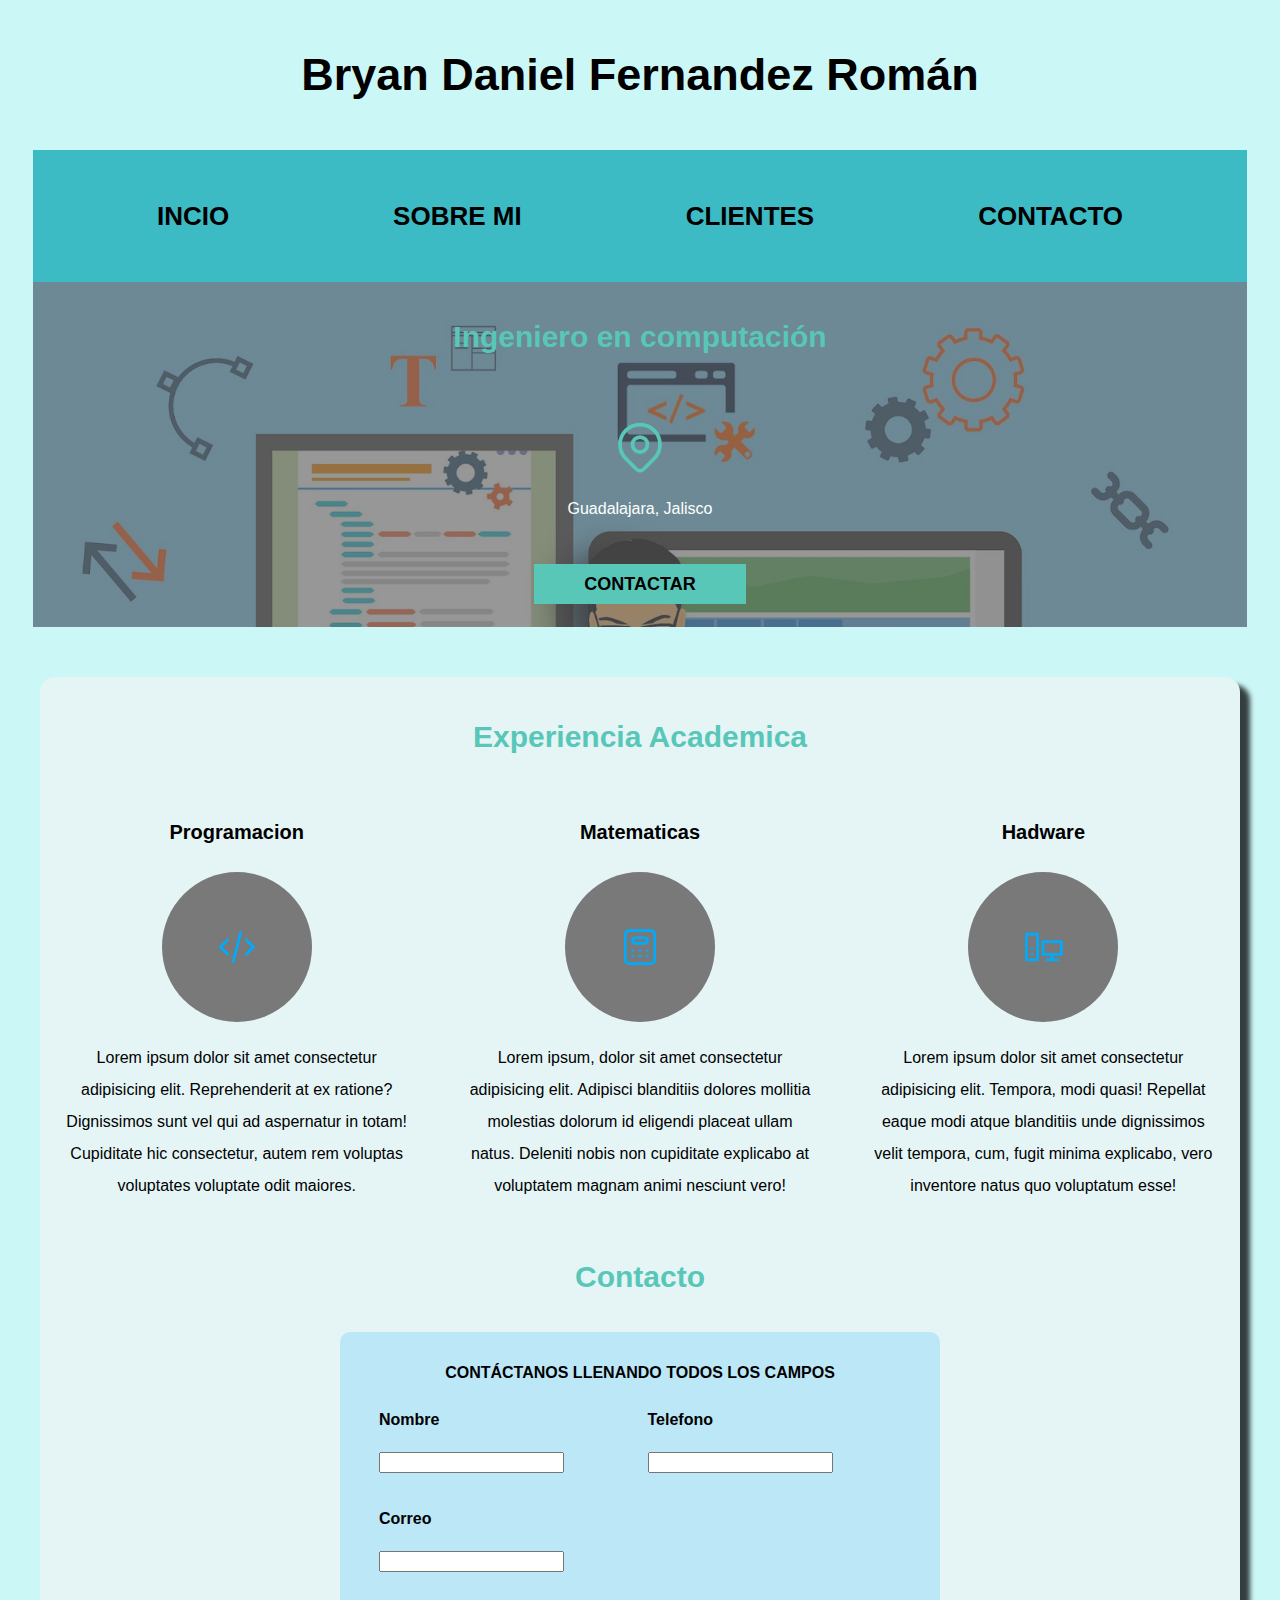
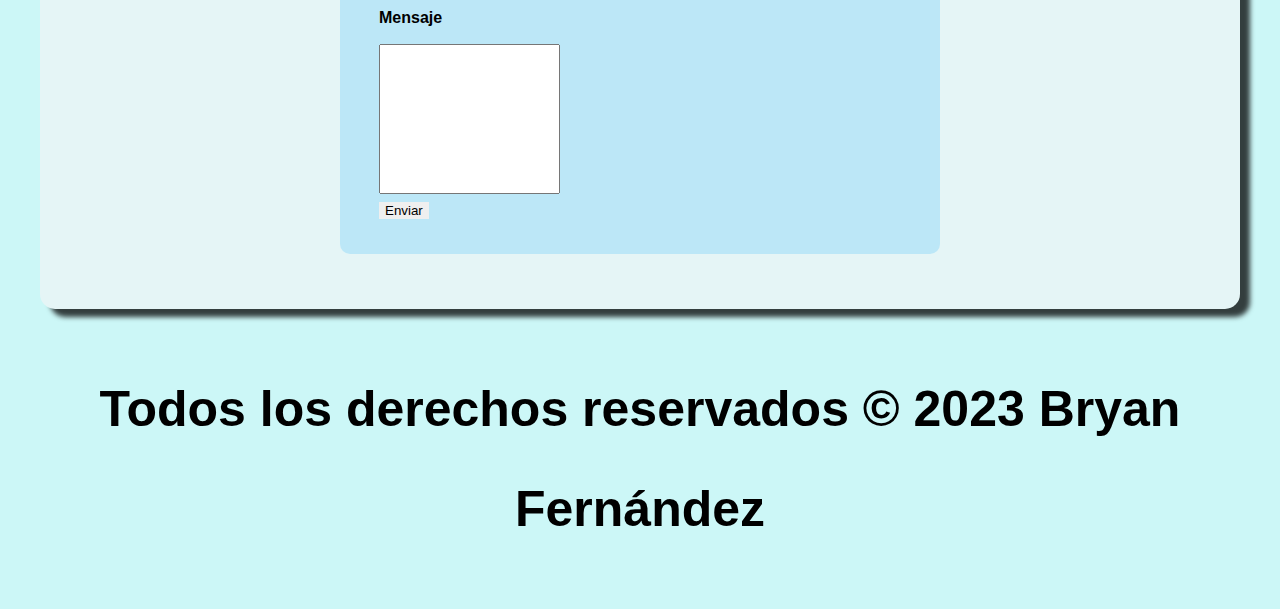
<file: index.html>
<!DOCTYPE html>
<html lang="es">
<head>
    <meta charset="UTF-8">
    <meta http-equiv="X-UA-Compatible" content="IE=edge">
    <meta name="viewport" content="width=device-width, initial-scale=1.0">
    <link rel="stylesheet" href="estilos/styles.css">
    <link rel="preconnect" href="https://fonts.googleapis.com">
    <link rel="preconnect" href="https://fonts.gstatic.com" crossorigin>
    <link href="https://fonts.googleapis.com/css2?family=Sofia+Sans:wght@100&display=swap" rel="stylesheet">
    <title>Pagina web personal</title>
</head>
<body class="bodyInicio">
    <!-- Encabezado -->
<header>
    <h1>Bryan Daniel Fernandez Román</h1>
</header>

<div class="bgr">
    <nav class="navegador">
        <a href="/index.html">Incio</a>
        <a href="/Sobre mi.html">Sobre mi</a>
        <a href="/Clientes.html">Clientes</a>
        <a href="/Contacto.html">Contacto</a>
    </nav>
</div>

<!-- Navegador -->

<section class="fondo">
    <div class="transparencia">
        <h2>Ingeniero en computación</h2>
        <div class="direccion">
            <svg xmlns="http://www.w3.org/2000/svg" class="icon icon-tabler icon-tabler-map-pin" width="60" height="60" viewBox="0 0 24 24" stroke-width="1.5" stroke="#58c7b8" fill="none" stroke-linecap="round" stroke-linejoin="round">
                <path stroke="none" d="M0 0h24v24H0z" fill="none"/>
                <circle cx="12" cy="11" r="3" />
                <path d="M17.657 16.657l-4.243 4.243a2 2 0 0 1 -2.827 0l-4.244 -4.243a8 8 0 1 1 11.314 0z" />
              </svg>
            <p>Guadalajara, Jalisco</p>
        </div>
        <!-- Div utilizado para alinear el boton -->
          <div class="alinear-boton">
            <a class="boton" href="#">Contactar</a>
          </div>
    </div>
</section>


<main class="sombreado contenedor">
<h2>Experiencia Academica</h2>

<div class="contenedor-principal">
    <section class="servicio">
        <h3>Programacion</h3>
        <div class="iconos">
            <svg xmlns="http://www.w3.org/2000/svg" class="icon icon-tabler icon-tabler-code" width="44" height="44" viewBox="0 0 24 24" stroke-width="1.5" stroke="#00abfb" fill="none" stroke-linecap="round" stroke-linejoin="round">
                <path stroke="none" d="M0 0h24v24H0z" fill="none"/>
                <polyline points="7 8 3 12 7 16" />
                <polyline points="17 8 21 12 17 16" />
                <line x1="14" y1="4" x2="10" y2="20" />
              </svg>
        </div>
        <p>Lorem ipsum dolor sit amet consectetur adipisicing elit. Reprehenderit at ex ratione? Dignissimos sunt vel qui ad aspernatur in totam! Cupiditate hic consectetur, 
            autem rem voluptas voluptates voluptate odit maiores.</p>
    </section>
    
    <section  class="servicio">
        <h3>Matematicas</H3>
        <div class="iconos">
            <svg xmlns="http://www.w3.org/2000/svg" class="icon icon-tabler icon-tabler-calculator" width="44" height="44" viewBox="0 0 24 24" stroke-width="1.5" stroke="#00abfb" fill="none" stroke-linecap="round" stroke-linejoin="round">
                <path stroke="none" d="M0 0h24v24H0z" fill="none"/>
                <rect x="4" y="3" width="16" height="18" rx="2" />
                <rect x="8" y="7" width="8" height="3" rx="1" />
                <line x1="8" y1="14" x2="8" y2="14.01" />
                <line x1="12" y1="14" x2="12" y2="14.01" />
                <line x1="16" y1="14" x2="16" y2="14.01" />
                <line x1="8" y1="17" x2="8" y2="17.01" />
                <line x1="12" y1="17" x2="12" y2="17.01" />
                <line x1="16" y1="17" x2="16" y2="17.01" />
              </svg>
        </div>
           
        <p>Lorem ipsum, dolor sit amet consectetur adipisicing elit. Adipisci blanditiis dolores mollitia molestias dolorum id eligendi placeat ullam natus. 
                Deleniti nobis non cupiditate explicabo at voluptatem magnam animi nesciunt vero!</p>
    </section>
    
    <section  class="servicio">  
        <h3>Hadware</h3>
        <div class="iconos">
            <svg xmlns="http://www.w3.org/2000/svg" class="icon icon-tabler icon-tabler-devices-pc" width="44" height="44" viewBox="0 0 24 24" stroke-width="1.5" stroke="#00abfb" fill="none" stroke-linecap="round" stroke-linejoin="round">
                <path stroke="none" d="M0 0h24v24H0z" fill="none"/>
                <path d="M3 5h6v14h-6z" />
                <path d="M12 9h10v7h-10z" />
                <path d="M14 19h6" />
                <path d="M17 16v3" />
                <path d="M6 13v.01" />
                <path d="M6 16v.01" />
              </svg>
        </div>
        <p>Lorem ipsum dolor sit amet consectetur adipisicing elit. Tempora, modi quasi! Repellat eaque modi atque blanditiis unde dignissimos velit tempora, 
        cum, fugit minima explicabo, vero inventore natus quo voluptatum esse!</p>
    </section>
</div>


<section>
    <!-- Formulario, formato base -->
    <h2>Contacto</h2>
    <form class="formulario" action="">
        <fieldset>
            <legend>Contáctanos llenando todos los campos</legend>
        <div class="contenedor-campos">
            <div class="campo">
                <label for="">Nombre</label>
                <input type="text">
            </div>

            <div class="campo">
                <label for="">Telefono</label>
                <input type="tel">
            </div>
            
            <div class="campo">
                <label for="">Correo</label>
                <input type="email">
            </div>

            <div class="campo">
                <label for="">Mensaje</label>
                <textarea></textarea>
            </div>



        </div>
        <div>
            <input class="alinear-boton2" type="button" value="Enviar">
        </div>
        </fieldset>
    </form>
    </section>
</main>
<footer>
    <p>Todos los derechos reservados © 2023 Bryan Fernández</p>
</footer>

</body>
</html>
</file>
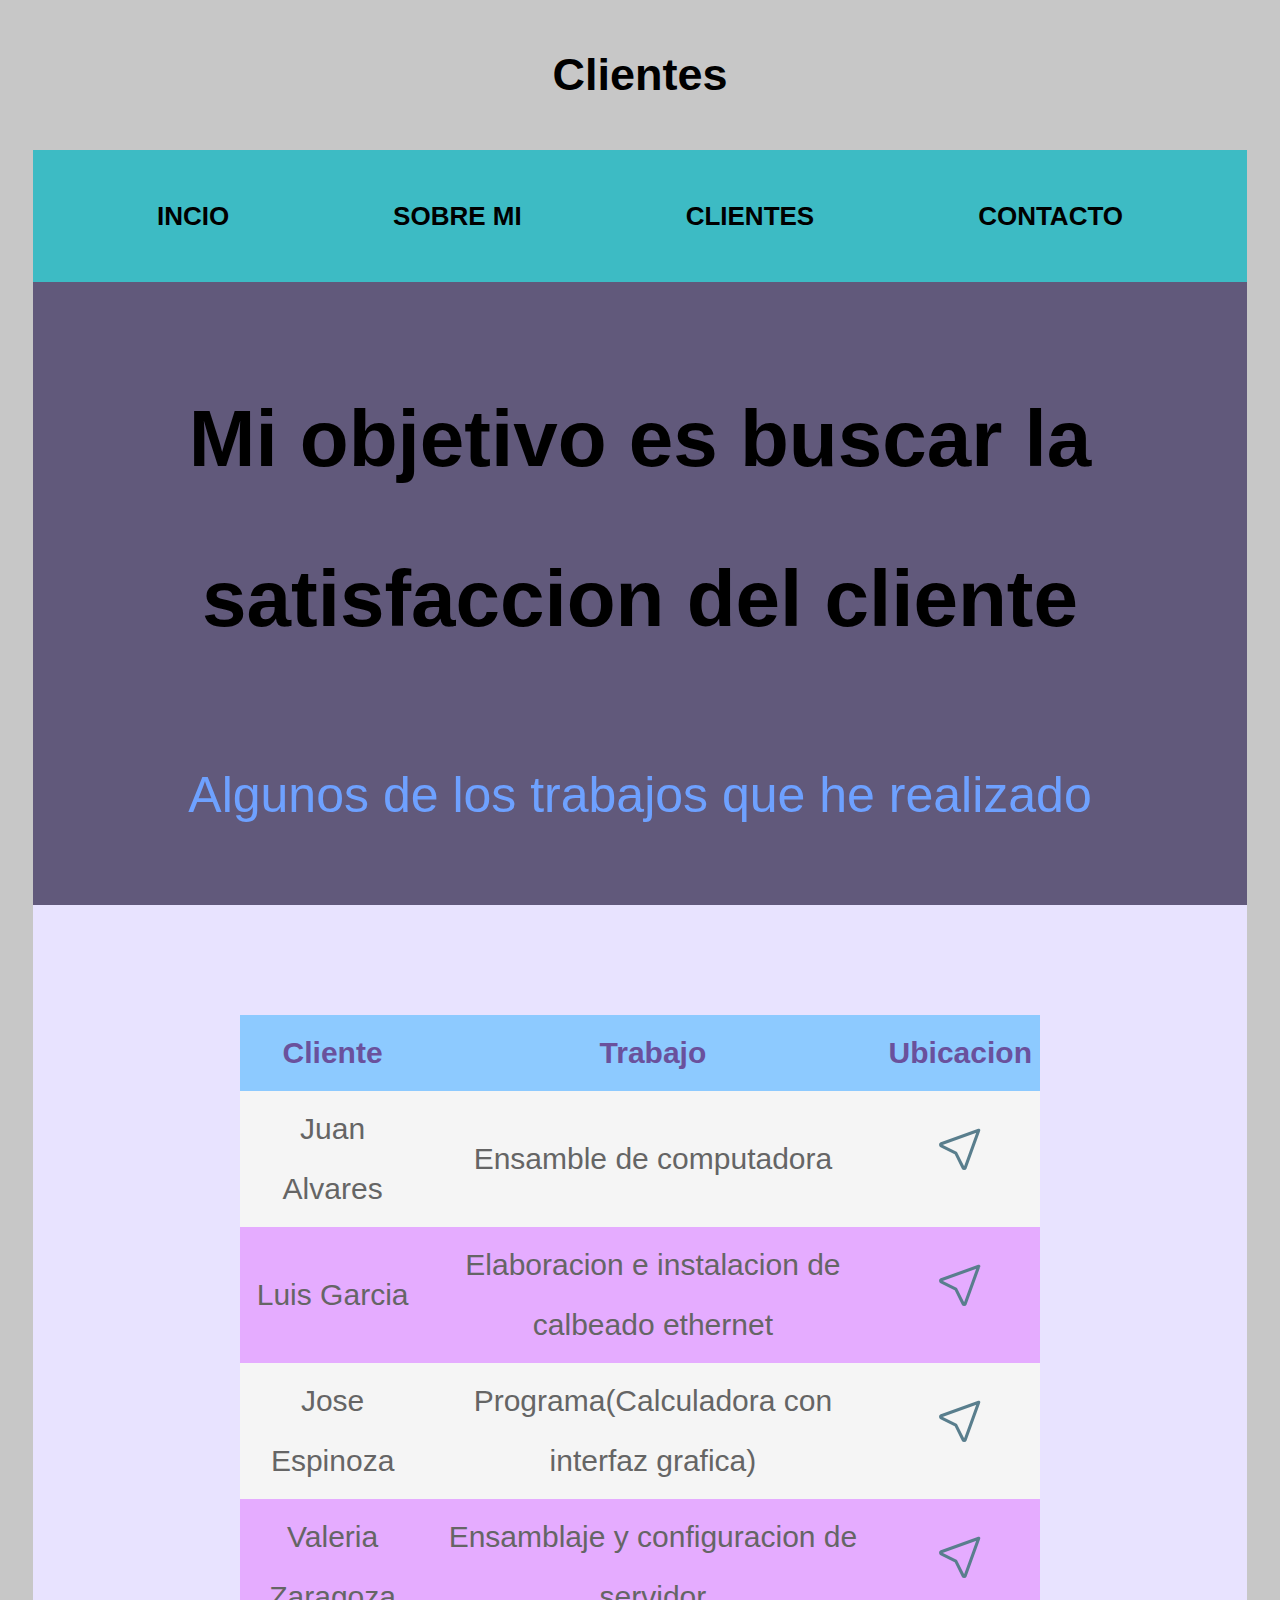
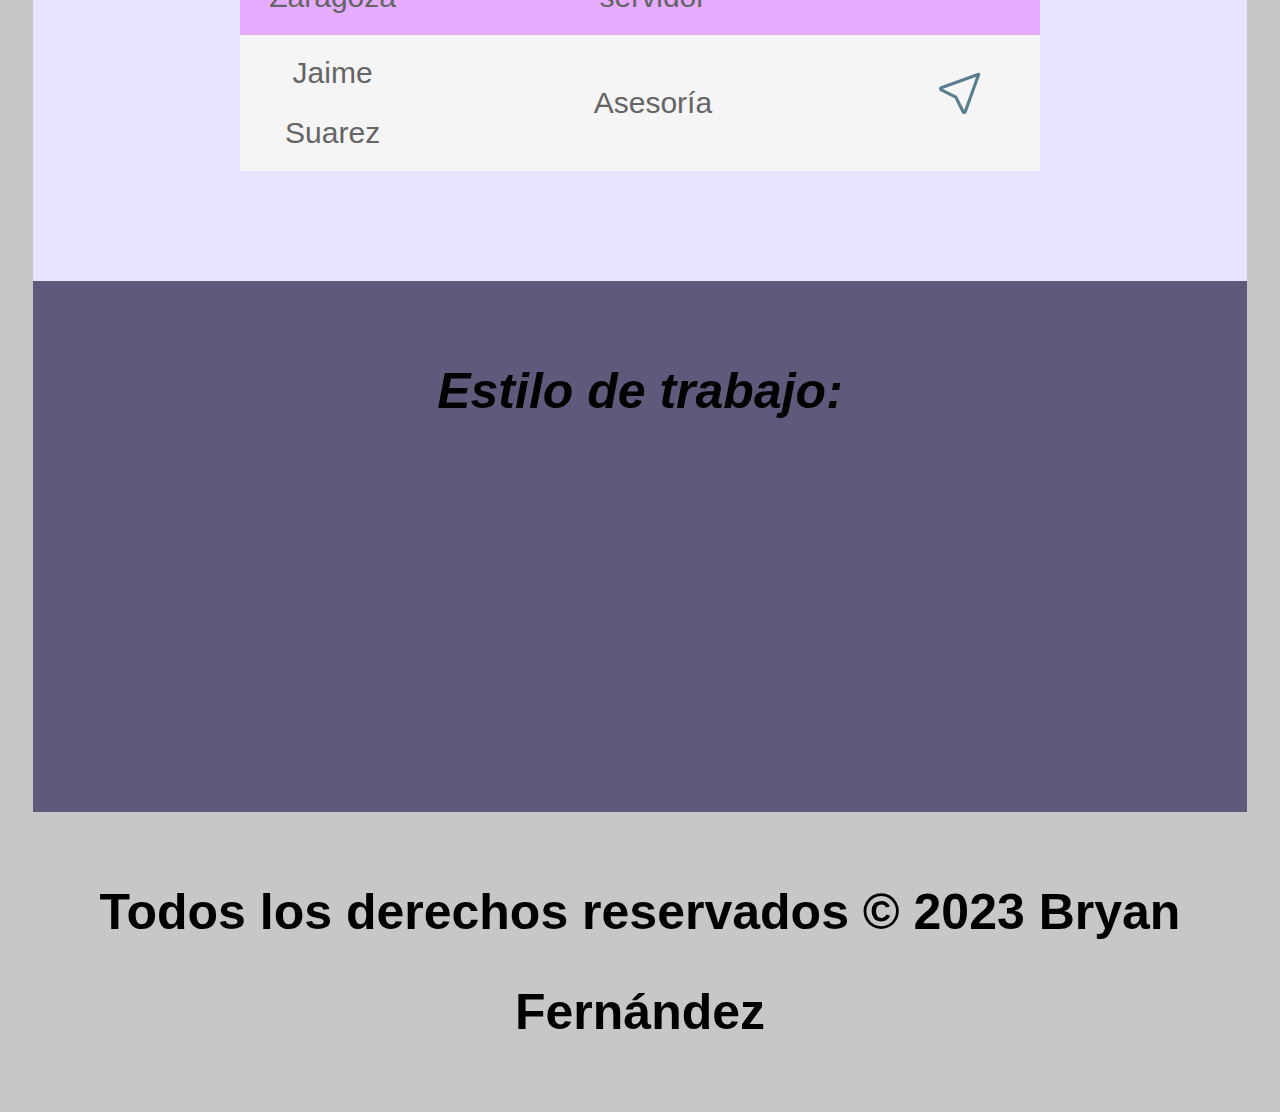
<file: Clientes.html>
<!DOCTYPE html>
<html lang="en">
<head>
    <meta charset="UTF-8">
    <meta http-equiv="X-UA-Compatible" content="IE=edge">
    <meta name="viewport" content="width=device-width, initial-scale=1.0">
    <link rel="stylesheet" href="estilos/styles.css">
    <link rel="preconnect" href="https://fonts.googleapis.com">
    <link rel="preconnect" href="https://fonts.gstatic.com" crossorigin>
    <link href="https://fonts.googleapis.com/css2?family=Sofia+Sans:wght@100&display=swap" rel="stylesheet">
    <title>Clientes</title>
</head>
<body class="bodyClientes">
    <header>
        <h1>Clientes</h1>
    </header>
    
    <div class="bgr">
        <nav class="navegador">
            <a href="/index.html">Incio</a>
            <a href="/Sobre mi.html">Sobre mi</a>
            <a href="/Clientes.html">Clientes</a>
            <a href="/Contacto.html">Contacto</a>
        </nav>
    </div>
    
<main class="contenedor2">
    <section class="contenedorClientes ">
        <div><!-- /--Datos no reales--/ -->
            <h2>Mi objetivo es buscar la satisfaccion del cliente</h2>
            <p>Algunos de los trabajos que he realizado 
            </p>
        </div>
    </section>
    <section class="contenedortabla">
        <div class="contenedor3">
            <table>
            <tr>
                <th>Cliente</th>
                <th>Trabajo</th>
                <th>Ubicacion</th>
            </tr>
            <tr>
                <td>Juan Alvares</td>
                <td>Ensamble de computadora</td>
                <td><a href="https://goo.gl/maps/CQvbjyf2jnyvdRVn7"><svg xmlns="http://www.w3.org/2000/svg" class="icon icon-tabler icon-tabler-location" width="50" height="50" viewBox="0 0 24 24" stroke-width="1.5" stroke="#597e8d" fill="none" stroke-linecap="round" stroke-linejoin="round">
                    <path stroke="none" d="M0 0h24v24H0z" fill="none"/>
                    <path d="M21 3l-6.5 18a0.55 .55 0 0 1 -1 0l-3.5 -7l-7 -3.5a0.55 .55 0 0 1 0 -1l18 -6.5" />
                    </svg></a></td>

            </tr>
            <tr>
                <td>Luis Garcia</td>
                <td>Elaboracion e instalacion de calbeado ethernet</td>
                <td><a href="https://goo.gl/maps/A7q5NzdacHykn8sJ7"><svg xmlns="http://www.w3.org/2000/svg" class="icon icon-tabler icon-tabler-location" width="50" height="50" viewBox="0 0 24 24" stroke-width="1.5" stroke="#597e8d" fill="none" stroke-linecap="round" stroke-linejoin="round">
                    <path stroke="none" d="M0 0h24v24H0z" fill="none"/>
                    <path d="M21 3l-6.5 18a0.55 .55 0 0 1 -1 0l-3.5 -7l-7 -3.5a0.55 .55 0 0 1 0 -1l18 -6.5" />
                    </svg></a></td>

            </tr>
            <tr>
                <td>Jose Espinoza</td>
                <td>Programa(Calculadora con interfaz grafica)</td>
                <td><a href="https://goo.gl/maps/qAiw7LXwYQgVstP17"><svg xmlns="http://www.w3.org/2000/svg" class="icon icon-tabler icon-tabler-location" width="50" height="50" viewBox="0 0 24 24" stroke-width="1.5" stroke="#597e8d" fill="none" stroke-linecap="round" stroke-linejoin="round">
                <path stroke="none" d="M0 0h24v24H0z" fill="none"/>
                <path d="M21 3l-6.5 18a0.55 .55 0 0 1 -1 0l-3.5 -7l-7 -3.5a0.55 .55 0 0 1 0 -1l18 -6.5" />
                </svg></a></td>
            </tr>
            <tr>
                <td>Valeria Zaragoza</td>
                <td>Ensamblaje y configuracion de servidor</td>
                <td><a href="https://goo.gl/maps/b34qZng1C8J7cG6F9"><svg xmlns="http://www.w3.org/2000/svg" class="icon icon-tabler icon-tabler-location" width="50" height="50" viewBox="0 0 24 24" stroke-width="1.5" stroke="#597e8d" fill="none" stroke-linecap="round" stroke-linejoin="round">
                    <path stroke="none" d="M0 0h24v24H0z" fill="none"/>
                    <path d="M21 3l-6.5 18a0.55 .55 0 0 1 -1 0l-3.5 -7l-7 -3.5a0.55 .55 0 0 1 0 -1l18 -6.5" />
                    </svg></a></td>

            </tr>
            <tr>
                <td>Jaime Suarez</td>
                <td>Asesoría</td>
                <td><a href="https://goo.gl/maps/3hdvaqz9jQQwezqA6"><svg xmlns="http://www.w3.org/2000/svg" class="icon icon-tabler icon-tabler-location" width="50" height="50" viewBox="0 0 24 24" stroke-width="1.5" stroke="#597e8d" fill="none" stroke-linecap="round" stroke-linejoin="round">
                    <path stroke="none" d="M0 0h24v24H0z" fill="none"/>
                    <path d="M21 3l-6.5 18a0.55 .55 0 0 1 -1 0l-3.5 -7l-7 -3.5a0.55 .55 0 0 1 0 -1l18 -6.5" />
                    </svg></a></td>
            </tr>
            </table>
        </div>
    </section>

    <div class="contenedorvideo">
        <h3>Estilo de trabajo: </h3>
        <iframe width="500" height="300" src="https://www.youtube.com/embed/bAF4ZGZPz8Q" title="YouTube video player" frameborder="0" allow="accelerometer; autoplay; clipboard-write; encrypted-media; gyroscope; picture-in-picture; web-share" allowfullscreen></iframe>
    </div>
    
</main>

<footer>
    <p>Todos los derechos reservados © 2023 Bryan Fernández</p>
</footer>  
</body>
</html>
</file>
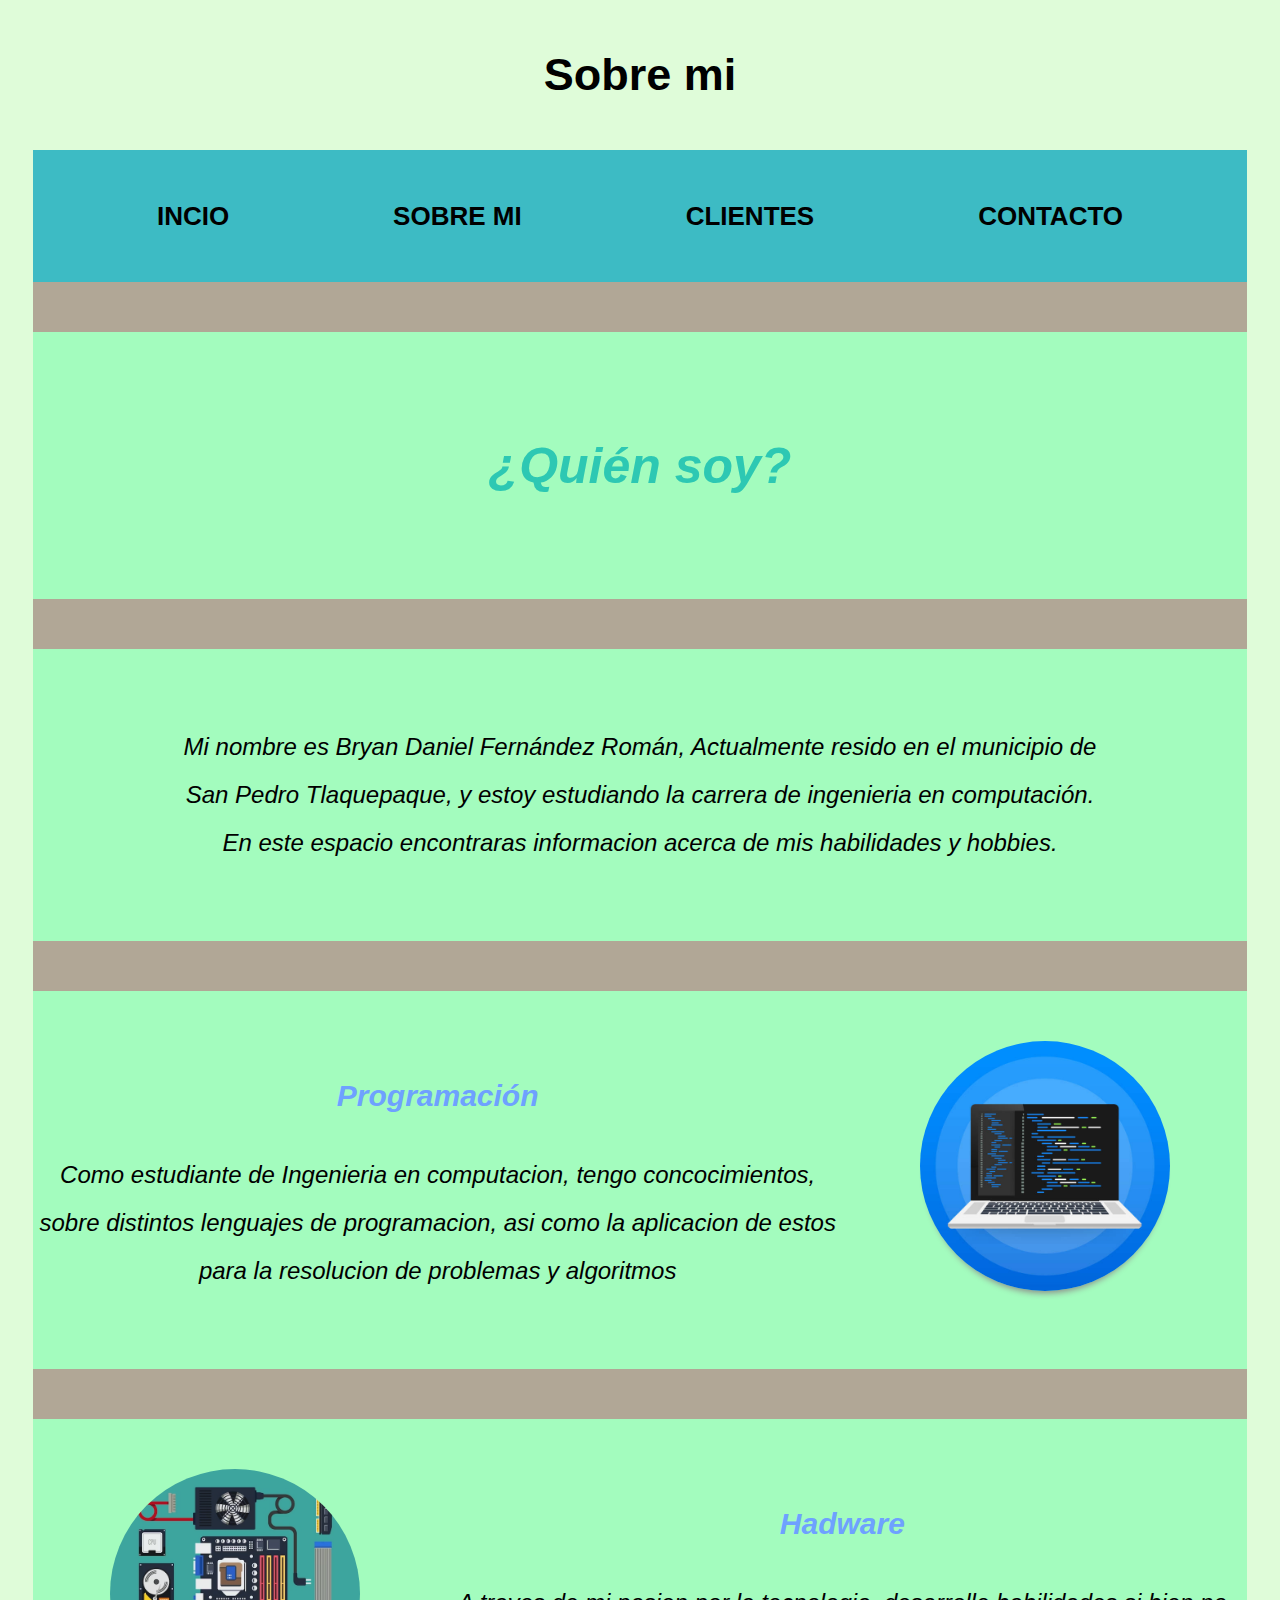
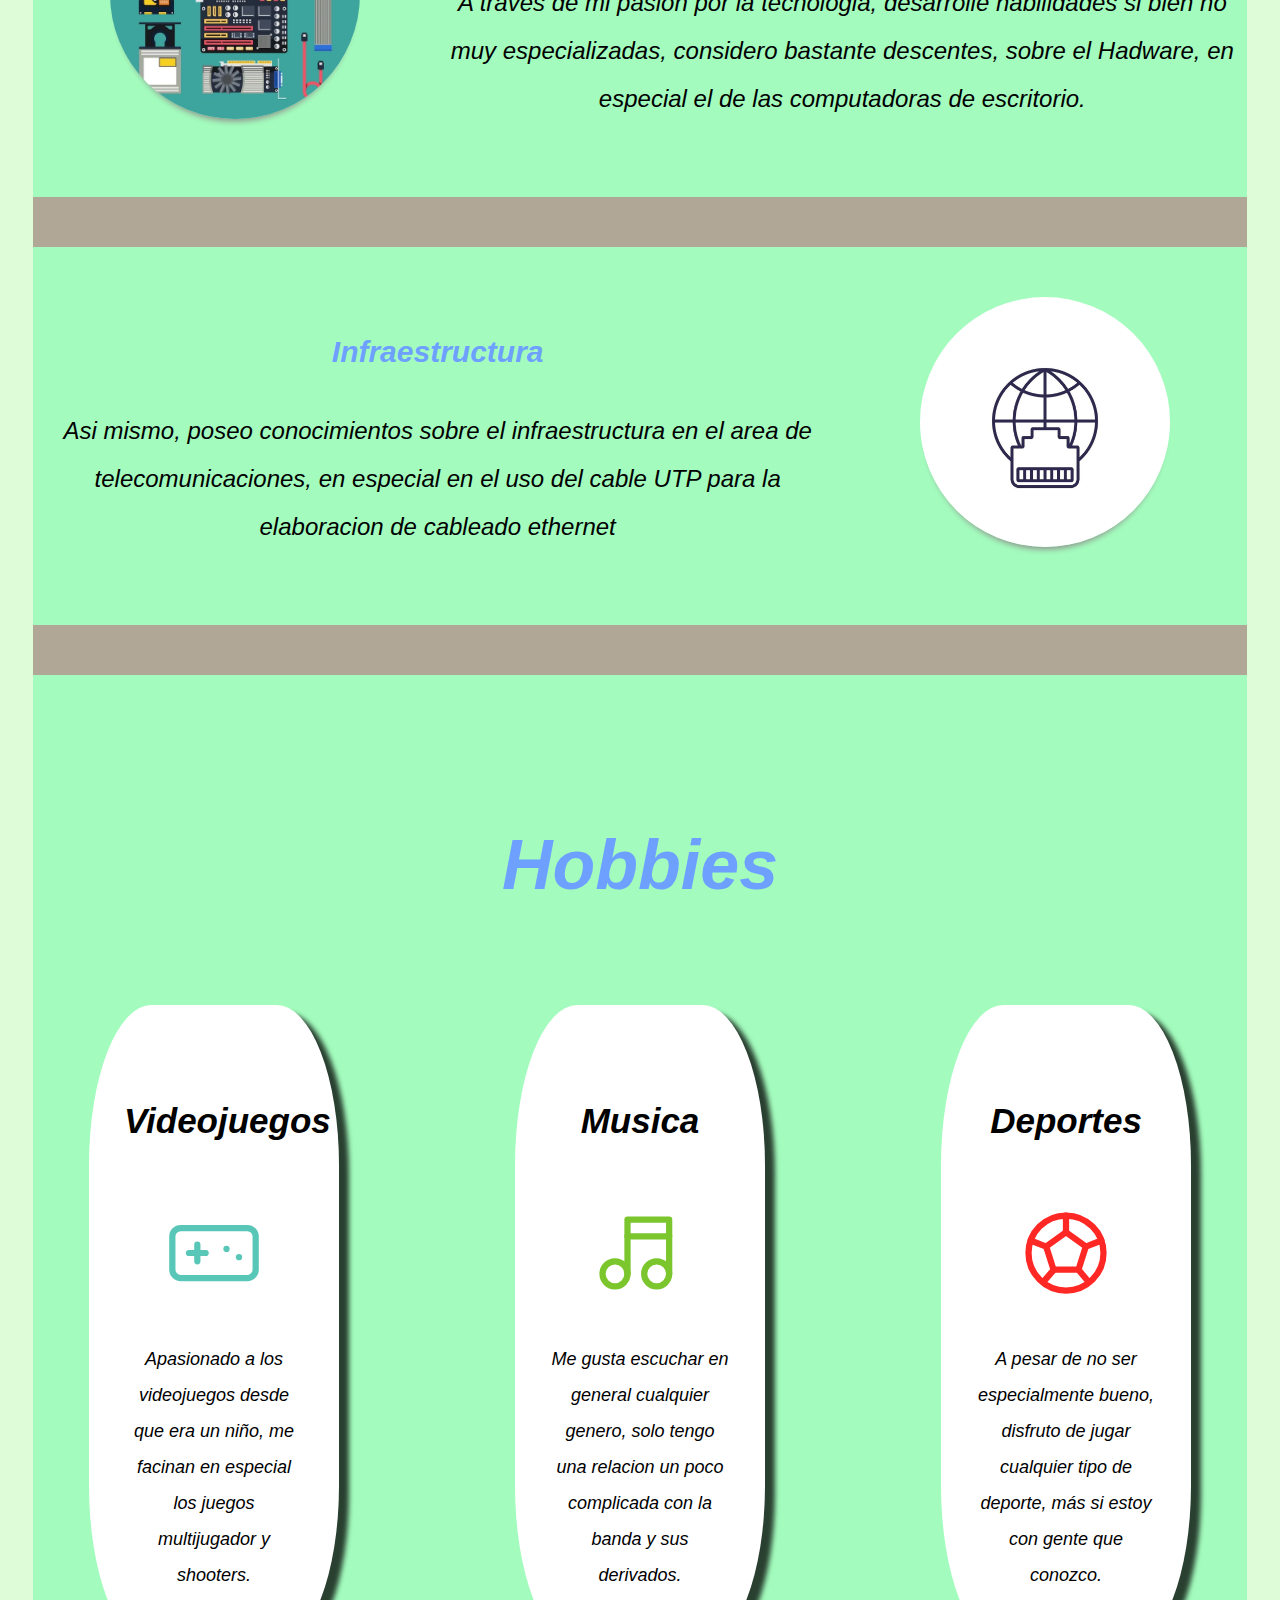
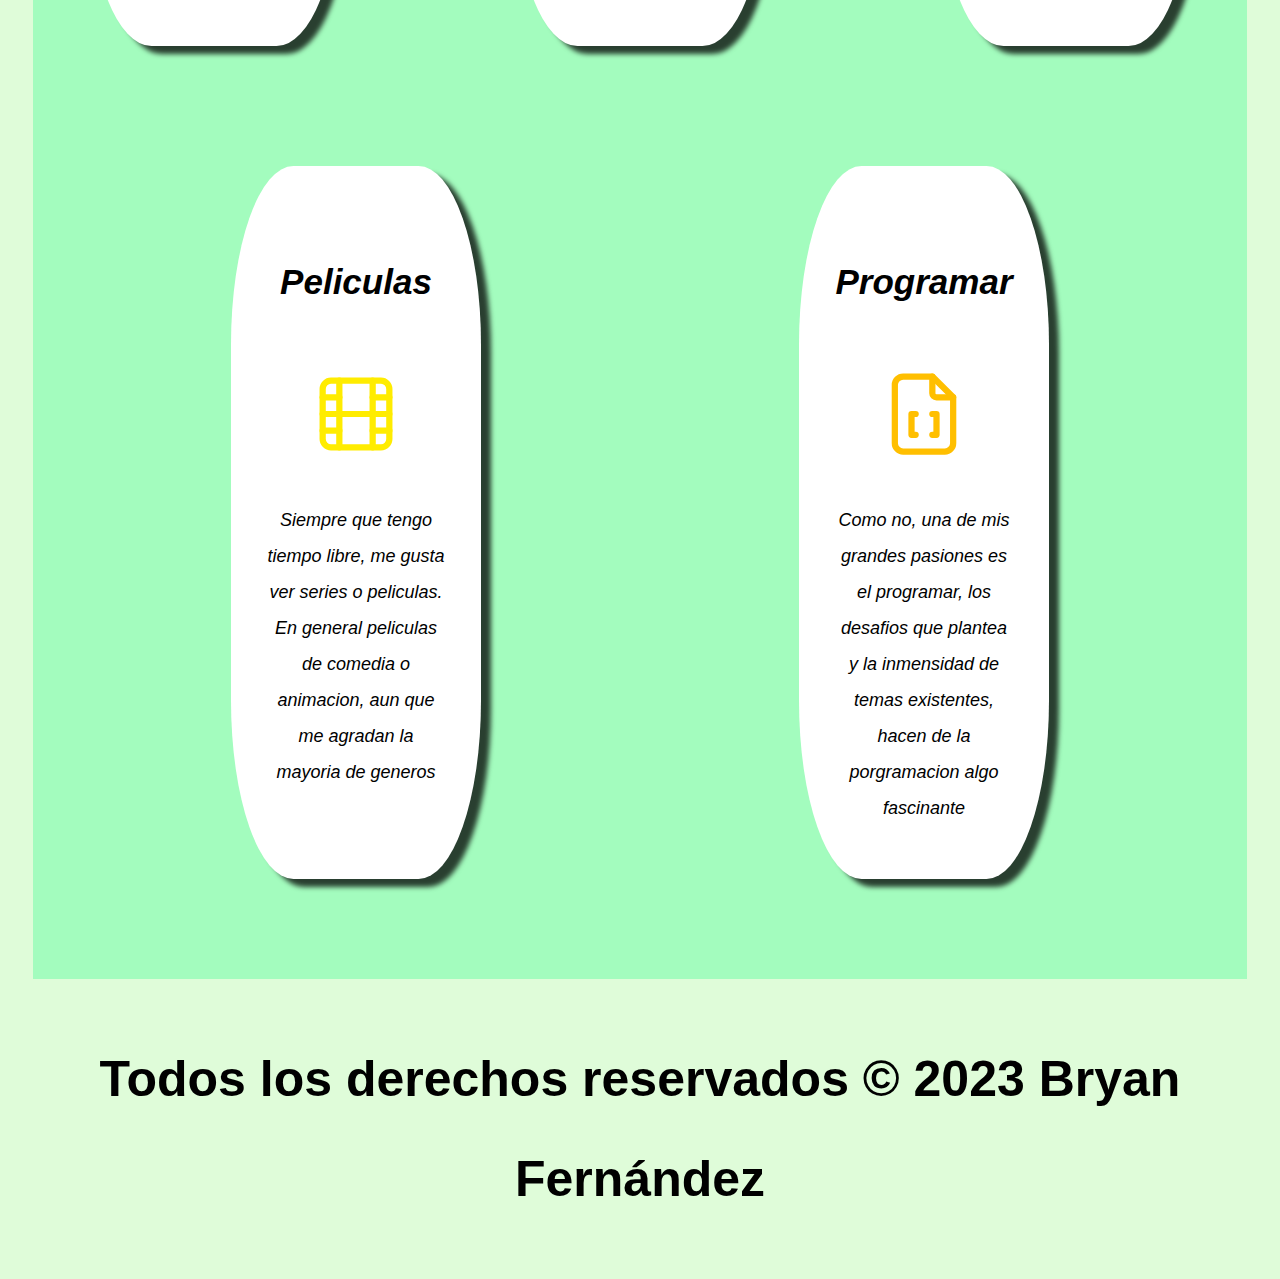
<file: Sobre mi.html>
<!DOCTYPE html>
<html lang="en">
<head>
    <meta charset="UTF-8">
    <meta http-equiv="X-UA-Compatible" content="IE=edge">
    <meta name="viewport" content="width=device-width, initial-scale=1.0">
    <link rel="stylesheet" href="estilos/styles.css">
    <link rel="preconnect" href="https://fonts.googleapis.com">
    <link rel="preconnect" href="https://fonts.gstatic.com" crossorigin>
    <link href="https://fonts.googleapis.com/css2?family=Sofia+Sans:wght@100&display=swap" rel="stylesheet">
    <title>Sobre mi</title>
</head>
<body class="bodySobremi">
    <header>
        <h1>Sobre mi</h1>
    </header>
    
    <div class="bgr">
        <nav class="navegador">
            <a href="/index.html">Incio</a>
            <a href="/Sobre mi.html">Sobre mi</a>
            <a href="/Clientes.html">Clientes</a>
            <a href="/Contacto.html">Contacto</a>
        </nav>
    </div>

<main class="contenedor2">
    <section class="fondoS">
        <div>
            <h1>¿Quién soy?</h1>
        </div>
    </section>

    <div class="Separador"></div>

        <div class="fondoS">
            <p>Mi nombre es Bryan Daniel Fernández Román, Actualmente resido en el municipio de<br> San Pedro Tlaquepaque, y 
                estoy estudiando la carrera de ingenieria en computación. <br>En este espacio encontraras informacion acerca de mis habilidades y hobbies.
            </p>
        </div>

    <div class="Separador"></div>

    <section class="fondoS Habilidades1">
        <div>
                <h2>Programación</h2>
                <p>Como estudiante de Ingenieria en computacion, tengo concocimientos, sobre distintos lenguajes de programacion, asi como la aplicacion de estos para la resolucion de problemas y algoritmos
                </p>
        </div>
        <div>
            <a href="https://es.wikipedia.org/wiki/Programaci%C3%B3n">
                <img class="imag" src="/Imagenes/Program.avif" alt="">
            </a>

        </div>
    </section>

    <div class="Separador"></div>

    <section class="fondoS Habilidades2">
        <div>
            <a href="https://es.wikipedia.org/wiki/Hardware">
                <img class="imag" src="/Imagenes/hardware-diseno-plano_53456-27.jpg" alt="">
            </a>

        </div>
        <div>
            <h2>Hadware</h2>
            <p>A traves de mi pasion por la tecnologia, desarrolle habilidades si bien no muy especializadas, considero bastante descentes, sobre el Hadware, en especial el de las computadoras de escritorio. 
            </p>
        </div>
    </section>

    <div class="Separador"></div>

    <section class="fondoS Habilidades1">
        <div>
                <h2>Infraestructura</h2>
                <p>Asi mismo, poseo conocimientos sobre el infraestructura en el area de telecomunicaciones, en especial en el uso del cable UTP para la elaboracion de cableado ethernet
                </p>
        </div>
        <div>
            <a href="https://www.cosit.com.mx/blog/descubre-ti-1/que-es-la-infraestructura-tecnologica-155#:~:text=La%20plataforma%20o%20infraestructura%20tecnol%C3%B3gica%20de%20una%20organizaci%C3%B3n,y%20cat%C3%A1strofes%20adem%C3%A1s%20de%20los%20sistemas%20operativos%20b%C3%A1sicos%29.">
                <img class="imag" src="/Imagenes/Ethernet.jpg" alt="">
            </a>
        </div>
    </section>

    <div class="Separador"></div>

    <section class="fondoS">
        <h3>Hobbies</h3>
        <section class="ContenedorHobbies">
            <div class="sombreado">
                <h4>Videojuegos</h4>
                <svg xmlns="http://www.w3.org/2000/svg" class="icon icon-tabler icon-tabler-device-gamepad" width="100" height="100" viewBox="0 0 24 24" stroke-width="1.5" stroke="#58c7b8" fill="none" stroke-linecap="round" stroke-linejoin="round">
                    <path stroke="none" d="M0 0h24v24H0z" fill="none"/>
                    <rect x="2" y="6" width="20" height="12" rx="2" />
                    <path d="M6 12h4m-2 -2v4" />
                    <line x1="15" y1="11" x2="15" y2="11.01" />
                    <line x1="18" y1="13" x2="18" y2="13.01" />
                  </svg>
                  <p>Apasionado a los videojuegos desde que era un niño, me facinan en especial los juegos multijugador y shooters.</p>
            </div>
            <div class="sombreado">
                <h4>Musica</h4>
                <svg xmlns="http://www.w3.org/2000/svg" class="icon icon-tabler icon-tabler-music" width="100" height="100" viewBox="0 0 24 24" stroke-width="1.5" stroke="#7bc62d" fill="none" stroke-linecap="round" stroke-linejoin="round">
                    <path stroke="none" d="M0 0h24v24H0z" fill="none"/>
                    <circle cx="6" cy="17" r="3" />
                    <circle cx="16" cy="17" r="3" />
                    <polyline points="9 17 9 4 19 4 19 17" />
                    <line x1="9" y1="8" x2="19" y2="8" />
                  </svg>
                  <p>Me gusta escuchar en general cualquier genero, solo tengo una relacion un poco complicada con la banda y sus derivados.</p>
            </div>
            <div class="sombreado">
                <h4>Deportes</h4>
                <svg xmlns="http://www.w3.org/2000/svg" class="icon icon-tabler icon-tabler-ball-football" width="100" height="100" viewBox="0 0 24 24" stroke-width="1.5" stroke="#ff2825" fill="none" stroke-linecap="round" stroke-linejoin="round">
                    <path stroke="none" d="M0 0h24v24H0z" fill="none"/>
                    <circle cx="12" cy="12" r="9" />
                    <path d="M12 7l4.76 3.45l-1.76 5.55h-6l-1.76 -5.55z" />
                    <path d="M12 7v-4m3 13l2.5 3m-.74 -8.55l3.74 -1.45m-11.44 7.05l-2.56 2.95m.74 -8.55l-3.74 -1.45" />
                  </svg>
                  <p>A pesar de no ser especialmente bueno, disfruto de jugar cualquier tipo de deporte, más si estoy con gente que conozco.</p>
            </div>
            <div class="sombreado">
                <h4>Peliculas</h4>
                <svg xmlns="http://www.w3.org/2000/svg" class="icon icon-tabler icon-tabler-movie" width="100" height="100" viewBox="0 0 24 24" stroke-width="1.5" stroke="#ffec00" fill="none" stroke-linecap="round" stroke-linejoin="round">
                    <path stroke="none" d="M0 0h24v24H0z" fill="none"/>
                    <rect x="4" y="4" width="16" height="16" rx="2" />
                    <line x1="8" y1="4" x2="8" y2="20" />
                    <line x1="16" y1="4" x2="16" y2="20" />
                    <line x1="4" y1="8" x2="8" y2="8" />
                    <line x1="4" y1="16" x2="8" y2="16" />
                    <line x1="4" y1="12" x2="20" y2="12" />
                    <line x1="16" y1="8" x2="20" y2="8" />
                    <line x1="16" y1="16" x2="20" y2="16" />
                  </svg>
                  <p>Siempre que tengo tiempo libre, me gusta ver series o peliculas. En general peliculas de comedia o animacion, aun que me agradan la mayoria de generos</p>
            </div>
            <div class="sombreado">
                <h4>Programar</h4>
                <svg xmlns="http://www.w3.org/2000/svg" class="icon icon-tabler icon-tabler-file-code-2" width="100" height="100" viewBox="0 0 24 24" stroke-width="1.5" stroke="#ffbf00" fill="none" stroke-linecap="round" stroke-linejoin="round">
                    <path stroke="none" d="M0 0h24v24H0z" fill="none"/>
                    <path d="M10 12h-1v5h1" />
                    <path d="M14 12h1v5h-1" />
                    <path d="M14 3v4a1 1 0 0 0 1 1h4" />
                    <path d="M17 21h-10a2 2 0 0 1 -2 -2v-14a2 2 0 0 1 2 -2h7l5 5v11a2 2 0 0 1 -2 2z" />
                  </svg>
                  <p>Como no, una de mis grandes pasiones es el programar, los desafios que plantea y la inmensidad de temas existentes, hacen de la porgramacion algo fascinante</p>
            </div>
        </section>
    </section>

</main>
<footer>
    <p>Todos los derechos reservados © 2023 Bryan Fernández</p>
</footer>   
</body>
</html>
</file>
<file: estilos/styles.css>
/*.nombre{
    font-size: 50px;
    color: rgb(0, 255, 0);
    text-align: center;
}

.titulo2{
    font-size: 18px;
    font-weight: 300;
    color: brown;
    text-align: center;
}
/* main h2{ solo para uno en especifico
    font-size: 30px;
    font-weight: 400;
    color: rgb(42, 85, 165);
    text-align: right;
} */

html {
    box-sizing: border-box;
    font-size: 62.5%;
}

*,
*:before,
*:after {
    box-sizing: inherit;
}

img {
    max-width: 100%;
}


.bodyInicio{
    font-family: 'Franklin Gothic Medium', 'Arial Narrow', Arial, sans-serif;
    background-color: rgb(204, 247, 247);
    font-size: 1.6rem;
    line-height: 2;
    background-attachment: fixed;
}

.bodyClientes{
    font-family: 'Franklin Gothic Medium', 'Arial Narrow', Arial, sans-serif;
    background-color: rgb(253, 243, 255);
    font-size: 1.6rem;
    line-height: 2;
    background-attachment: fixed;
}

.bodySobremi{
    font-family: 'Franklin Gothic Medium', 'Arial Narrow', Arial, sans-serif;
    background-color: rgb(223, 252, 217);
    font-size: 1.6rem;
    line-height: 2;
    background-attachment: fixed;
}

.bodyClientes{
    font-family: 'Franklin Gothic Medium', 'Arial Narrow', Arial, sans-serif;
    background-color: rgb(199, 199, 199);
    font-size: 1.6rem;
    line-height: 2;
    background-attachment: fixed;
}

h1{
    text-align: center;
    font-size: 4rem;
    font-family: Verdana, Geneva, Tahoma, sans-serif;
    color: rgb(0, 0, 0);
    font-size: 45px;
}

h2{
    color: rgb(88, 199, 184);
    text-align: center;
    font-size: 3rem;
}

h3{
    color: black;
    text-align: center;
    font-size: 2rem;
}
h4{
    color: black;
    text-align: center;
    font-size: 1rem;
}
/* Clases */
.bgr{
    background-color: rgb(61, 187, 196);
    margin: 0px 25px;
}

.contenedor{
    max-width: 1200px;
    margin: 0px auto;
}

.contenedor2{
    max-width: 1800px;
    margin: 0px auto;
}
.navegador{
    padding: 10px;
    background-color: rgb(61, 187, 196);
    display: flex;
    flex-direction: row;
    justify-content: space-evenly;
}
/* Especifidad */

.navegador a:hover{
    color: rgb(255, 255, 255);
}

.navegador a{
    text-decoration: none;
    text-transform: uppercase;
    color: rgb(0, 0, 0);
    font-weight: bold;
    font-size: 2.6rem;
    height: auto;
    padding: 30px 50px ;
}


.boton{
   background-color:rgb(88, 199, 184);
   text-decoration: none;
   text-transform: uppercase;
   font-weight: bold;
   font-size: large;
   padding: 10px 50px;
   color: rgb(0, 0, 0);
   border-radius: 0px;
}

/* Ingresar una imagen */
.fondo{
    background-image: url(/Imagenes/programador.png);
    background-repeat: no-repeat;
    background-size: 800px;
    margin: 0px 25px;
    background-size: cover;
}

.fondoS{
    background-color: rgb(163, 252, 190);
    margin: 0px 25px;
    padding-top: 50px;
    padding-bottom: 50px;
    text-align: center;
    font-style: italic;
    border-top-style: solid;
    border-width: 50px;
    border-color: rgb(177, 167, 150);

}

.fondoS p{
    font-size: x-large;
}

.fondoS h1{
    color: rgb(45, 200, 179);
    font-size: 50px;
}

.fondoS h2{
    color: rgb(110, 161, 255);
}

.fondoS h3{
    color: rgb(110, 161, 255);
    font-size: 70px;
}

.fondoS h4{
    font-size: 35px;
}

.Habilidades1{
    display: grid;
    grid-template-columns: 6fr 3fr;

}

.Habilidades1 img:hover{
    box-shadow: 0 0 20px 0 rgb(0, 0, 0);
}

.Habilidades2{
    display: grid;
    grid-template-columns: 3fr 6fr;
}

.Habilidades2 img:hover{
    box-shadow: 0 0 20px 0 rgb(0, 0, 0);
}

.imag{
    width: 250px;
    height: 250px;
    margin: 0 25px 0 25px;
    border-radius: 50%;
}

.ContenedorHobbies{
    display: flex;    
    flex-wrap: wrap;
    justify-content: space-evenly;
    gap: 70px;

}
.ContenedorHobbies p{
 font-size: large;

}
.ContenedorHobbies div{
    background-color: rgb(255, 255, 255);
    width: 250px;
    border-radius: 25%;
    padding: 35px;
    margin: 0px 50px 50px 50px;
    text-align: center;
    font-size: 30px;
}



/* Especificidad */
.transparencia{
    background-color: rgba(97, 97, 97, 0.66);
    width: 100%;
    height: 100%;
}

.transparencia h2{
    margin-top: 0px;
    padding: 25px;
}

.transparencia p{
    color: white;
}

.direccion{
    display: flex;
    flex-direction: column;
    justify-content: center;
    align-items: center;
}

.alinear-boton{
    text-align: center;
    padding: 25px;
}

.sombreado{
    -webkit-box-shadow: 10px 8px 5px 0px rgba(0,0,0,0.75);
    -moz-box-shadow: 10px 8px 5px 0px rgba(0,0,0,0.75);
    box-shadow: 10px 8px 5px 0px rgba(0,0,0,0.75);
    background-color: rgb(229, 245, 246);
    padding: 5px;
    border-radius: 15px;
    margin-top: 50px;
}

.contenedor-principal{
    display: grid;
    grid-template-columns: 3fr 3fr 3fr;
    column-gap: 2rem;
}

.servicio {
    display: flex;
    flex-direction: column;
    align-items: center;
}

.servicio p{
    margin: 20px;
    text-align: center;
}

.iconos{
    background-color: rgb(121, 121, 121);
    width: 150px;
    height: 150px;
    display: flex;
    justify-content: center;
    align-items: center;
    border-radius: 50%;
}

.formulario{
    background-color: rgb(188, 231, 247);
    width: 600px;
    margin: 0 auto;
    margin-bottom: 50px;
    border-radius: 10px;
    padding: 25px;
}

.formulario legend{
    text-align: center;
    margin-bottom: 10px;
    text-transform: uppercase;
    font-weight: bold;
}

.formulario fieldset{
    border: none;
}

.alinear-boton2 {
    display: flex;
    flex-direction: column;
    align-items: flex-end;
    border: none;
}

.contenedor-campos{
    display:grid;
    grid-template-columns: 1fr 1fr;
    grid-template-rows: auto auto 200px;
    column-gap: 15px;
}

.campo {
    margin-bottom: 25px;
}

 .campo:nth-child(3),
 .campo:nth-child(4){
    grid-column: 1/3;
 }

 .campo label{
    color: rgb(0, 0, 0);
    font-weight: bold;
    margin-bottom: 10px;
    display: block;
 }

 .campo textarea{
    height: 150px;
    resize: none;
 }

 .input-text{
    height: 250px;
    width: 100%;
    border: none;
 }

 footer {
    text-align: center;
    font-size: 50px;
    margin-top: 25px;
    font-weight: bold;
}

.contenedorClientes{
    background-color: rgb(97, 89, 123);
    padding-top: 5px;
    padding: 10px 60px;
    margin-bottom: 50px;
    height: auto;
    width: auto;
    margin: 0px 25px;
    align-items: center;
    text-align: center;
}

.contenedorClientes h2{
    text-align: center;
    color: black;
    font-size: 80px;
}

.contenedorClientes p{
    text-align: center;
    color: rgb(110, 161, 255);
    font-size: 50px;
}

.contenedortabla{
    background-color: rgb(232, 227, 255);
    padding-top: 5px;
    padding: 10px 60px;
    margin-bottom: 50px;
    height: auto;
    width: auto;
    margin: 0px 25px;
}
.contenedor3{
    max-width: 800px;
    margin: 100px auto;
    background-color: rgb(229, 172, 255);
    color: rgb(0, 0, 0);
}

table {
    border-style: solid;
    border-width: 15px;
    border-color: black;
    border: 50px;
    padding-top: 50px;
    border-collapse: collapse;
    width: 100%;
  }
  
  th, td {
    font-size: 30px;
    text-align: center;
    padding: 8px;
  }

  th{
    background-color: rgb(141, 202, 255);
    color: rgb(106, 81, 156);
  }

  td{
    color: rgb(101, 101, 101);
  }
  
  tr:nth-child(even) {
    background-color: #f5f5f5;}

.contenedorvideo{
    background-color: rgb(97, 89, 123);
    padding-top: 5px;
    padding: 10px 60px;
    margin-bottom: 50px;
    height: auto;
    width: auto;
    margin: 0px 25px;
    align-items: center;
    text-align: center;
}

.contenedorvideo h3{
    font-size: 50px;
    font-style: italic;
}

.fondosdf{
    width: max-content;
    height: 500px;
    margin: 0px 25px;
    margin: 0px 25px;
    background-size: cover;
}

.contenedorContacto{
    background-color: rgb(95, 95, 95);
    padding: 100px 60px;
    margin-bottom: 50px;
    height: auto;
    width: auto;
    margin: 0px 25px;
    align-items: center;
    text-align: center;
}

.contenedorContacto h1{
    font-size: 60px;
}

.contenedorContacto h2{
    font-size: 50px;
}


.contenedorContacto section{
    display: flex;
    justify-content: center;
}
.contenedorContacto h3{
    color: rgb(88, 199, 184);
    font-size: 40px;
}
.contenedorContacto h4{
    font-size: 35px;
}

.contenedorContacto2{
    background-color: rgb(150, 150, 150);
    padding: 50px 60px;
    margin-bottom: 50px;
    height: auto;
    width: auto;
    margin: 0px 25px;
    align-items: center;
    text-align: center;
}

.contenedorContacto2 section{
    display:flex;
    justify-content: space-around;
}

.contenedorContacto2 div{
    background-color: rgb(86, 130, 123);
    border-radius: 30%;
    margin-bottom: 5%;
    height: 400px;
    width: 400px;
}

.contenedorContacto2 h3{
    color: rgb(68, 209, 190);
    font-size: 40px;
}
.contenedorContacto2 h4{
    font-size: 35px;
}

img{
    width: 100px;
    height: 100px;
    box-shadow: 0 8px 6px -6px rgb(142, 137, 137);
}
.icono{
    display: flex;
    flex-direction: row;
    justify-content: space-around;
    gap: 30px;
}
.iconos a{
    padding: 0 15px 0 15px;
}
.iconos a:hover{
    opacity: 0.3;
}

.botonContacto{
    background-color:rgb(0, 255, 200);
    text-decoration: none;
    text-transform: uppercase;
    font-weight: bold;
    font-size: 30px;
    padding: 10px 50px;
    margin-top: 80px;
    margin-bottom: 80px;
    color: rgb(0, 0, 0);
    border-radius: 0px;
 }


@media (max-width:768px){
    .formulario{
        width: auto;
    }
    .contenedor-campos{
        display: flex;
        flex-direction: column;
        justify-content: center;
    }
    .navegador{
        display: flex;
        flex-direction: column;
        justify-content: center;  
        align-items: center;
    }
    .contenedor-principal{
        display: flex;
        flex-direction: column;
        justify-content: center;
    }

}

@media (max-width:768px){
    .Habilidades1{
        display: flex;
        flex-direction: column;
        justify-content: center;
    }
    
    .Habilidades2{
        display: flex;
        flex-direction: column-reverse;
        justify-content: center;
    }
    .fondoS h3{
        font-size: 30px;
    }
    .imag{
        width: 200px;
        height: 200px;
        margin: 0 25px 0 25px;
        border-radius: 50%;
    }
    .ContenedorHobbies h4{
        font-size: large;
       
       }
    .ContenedorHobbies p{
        font-size: medium;
       
       }
    .ContenedorHobbies div{
        background-color: rgb(255, 255, 255);
        width: 200px;
        border-radius: 25%;
        padding: 35px;
        margin: 0px 50px 50px 50px;
        text-align: center;
        font-size: 20px;
    }
}

@media (max-width:464px){
    .fondoS h3{
        font-size: 25px;
    }
    .imag{
        width: 180px;
        height: 180px;
        margin: 0 25px 0 25px;
        border-radius: 50%;
    }
    .ContenedorHobbies h4{
        font-size: medium;
       
       }
    .ContenedorHobbies p{
        font-size: small;
       
       }
    .ContenedorHobbies div{
        background-color: rgb(255, 255, 255);
        width: 150px;
        border-radius: 25%;
        padding: 35px;
        margin: 0px 50px 50px 50px;
        text-align: center;
        font-size: 20px;
    }
}

@media (max-width:764px){
    .contenedorvideo h3{
        text-align: center;
        color: black;
        font-size: 25px;  
    }

    .contenedorvideo iframe{
        width: 100%;
        height: 200px;
    }
    .contenedorClientes h2{
        text-align: center;
        color: black;
        font-size: 30px;
    }
    
    .contenedorClientes p{
        text-align: center;
        color: rgb(110, 161, 255);
        font-size: 20px;
    }

    .contenedor3{
        max-width: 800px;
        margin: 100px auto;
        background-color: rgb(232, 227, 255);
        color: rgb(0, 0, 0);
    }

    table {
        border-style: solid;
        background-color: rgb(229, 172, 255);
        border-width: 15px;
        border-color: black;
        border: 50px;
        padding-top: 50px;
        border-collapse: collapse;
        width: 100%;
      }
      
      th, td {
        font-size: 10px;
        text-align: center;
        padding: 2px;
      }

    table{
        width: 90%;
        padding-bottom: 0;
    }
    th{
        display: none;
    }
    tr{
        display: flex;
        flex-direction: column;
        justify-content: center;
        align-items: center;
    }
    td:first-child::before{
        content: "Cliente: ";
        font-weight: bold;
    }
    td:nth-child(2)::before{
        content: "Trabajo: ";
        font-weight: bold;
    }
    td:nth-child(3)::before{
        content: "Ubicacion: ";
        font-weight: bold;
        display: flex;
        flex-direction: column;
    }
    table tr td{
        border: 1px solid rgba(145, 141, 141, 0.521);
        width: 100%;
    }

}


@media (max-width:768px){
    .contenedorContacto h1{
        font-size: 35px;
    }

    .contenedorContacto h2{
        font-size: 25px;
    }
    .Datoscontacto{
        display: flex;
        flex-direction: column;
        justify-content: center;
        align-items: center;
        align-content: flex-end;
    }

    .Datoscontacto h4{
        font-size: 20px;
    }

    .contenedorContacto2 div{
        background-color: rgb(86, 130, 123);
        border-radius: 30%;
        margin-bottom: 5%;
        height: 250px;
        width: 150px;
    }
    .bodyClientes{
        text-align: center;
    }
    .bodyClientes h1{
        font-size: 20px;
        text-align: center;
    }
    .bodyClientes h2{
        font-size: 18px;
    }
    .bodyClientes h3{
        font-size: 16px;
    }
    .bodyClientes h4{
        font-size: 14px;
    }
    

}

@media (max-width:768px){
    footer p{
        font-size: large;
        
    }

}
</file>
